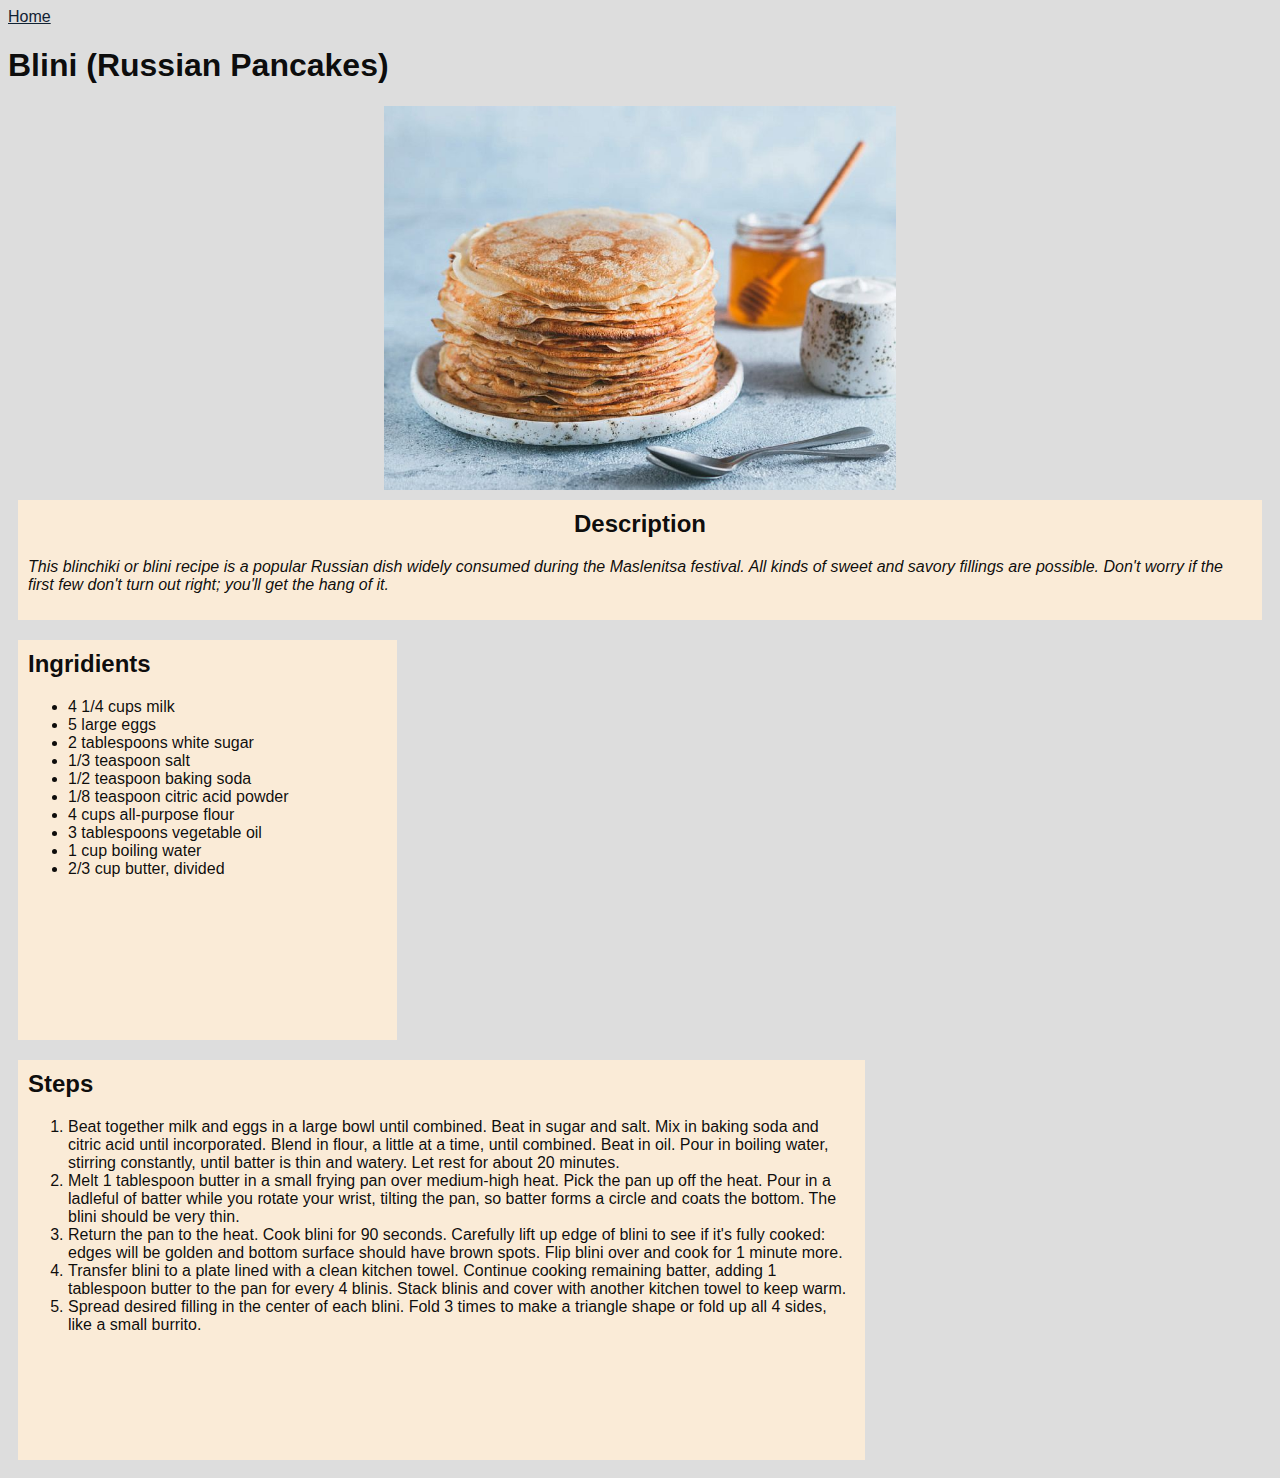
<file: recipes/blini.html>
<!DOCTYPE html>
<html lang="en">
<head>
    <meta charset="UTF-8">
    <meta name="viewport" content="width=device-width, initial-scale=1.0">
    <title>Odin Recipes | Blini (Russian Pancakes)</title>
    <link rel="stylesheet" href="../styles.css">
</head>
<body>
    <a href="../index.html">Home</a>
    <h1>Blini (Russian Pancakes)</h1>
    <img src="../images/blini.jpg" alt="Pancakes" width="512" class="img-section">
    
    <div class="description-container">
        <h2 class="description">Description</h2>
        <p class="description-text">This blinchiki or blini recipe is a popular Russian dish widely consumed during the Maslenitsa festival. 
        All kinds of sweet and savory fillings are possible. 
        Don't worry if the first few don't turn out right; you'll get the hang of it.</p>
    </div>

        <div class="main-section-left">
            <h2>Ingridients</h2>
    <ul>
        <li>4 1/4 cups milk</li>
        <li>5 large eggs</li>
        <li>2 tablespoons white sugar</li>
        <li>1/3 teaspoon salt</li>
        <li>1/2 teaspoon baking soda</li>
        <li>1/8 teaspoon citric acid powder</li>
        <li>4 cups all-purpose flour</li>
        <li>3 tablespoons vegetable oil</li>
        <li>1 cup boiling water</li>
        <li>2/3 cup butter, divided</li>
    </ul>
</div><div class="main-section-right">
    <h2>Steps</h2>
    <ol>
        <li>Beat together milk and eggs in a large bowl until combined. 
            Beat in sugar and salt. Mix in baking soda and citric acid until incorporated. 
            Blend in flour, a little at a time, until combined. Beat in oil. 
            Pour in boiling water, stirring constantly, until batter is thin and watery. 
            Let rest for about 20 minutes.</li>
        <li>Melt 1 tablespoon butter in a small frying pan over medium-high heat. 
            Pick the pan up off the heat. 
            Pour in a ladleful of batter while you rotate your wrist, tilting the pan, so batter forms a circle and coats the bottom.
            The blini should be very thin.</li>
        <li>Return the pan to the heat. 
            Cook blini for 90 seconds. 
            Carefully lift up edge of blini to see if it's fully cooked: edges will be golden and bottom surface should have brown spots. 
            Flip blini over and cook for 1 minute more.</li>
        <li>Transfer blini to a plate lined with a clean kitchen towel. 
            Continue cooking remaining batter, adding 1 tablespoon butter to the pan for every 4 blinis. 
            Stack blinis and cover with another kitchen towel to keep warm.</li>
        <li>Spread desired filling in the center of each blini. 
            Fold 3 times to make a triangle shape or fold up all 4 sides, like a small burrito.
        </li>
    </ol></div>
    
</body>
</html>
</file>
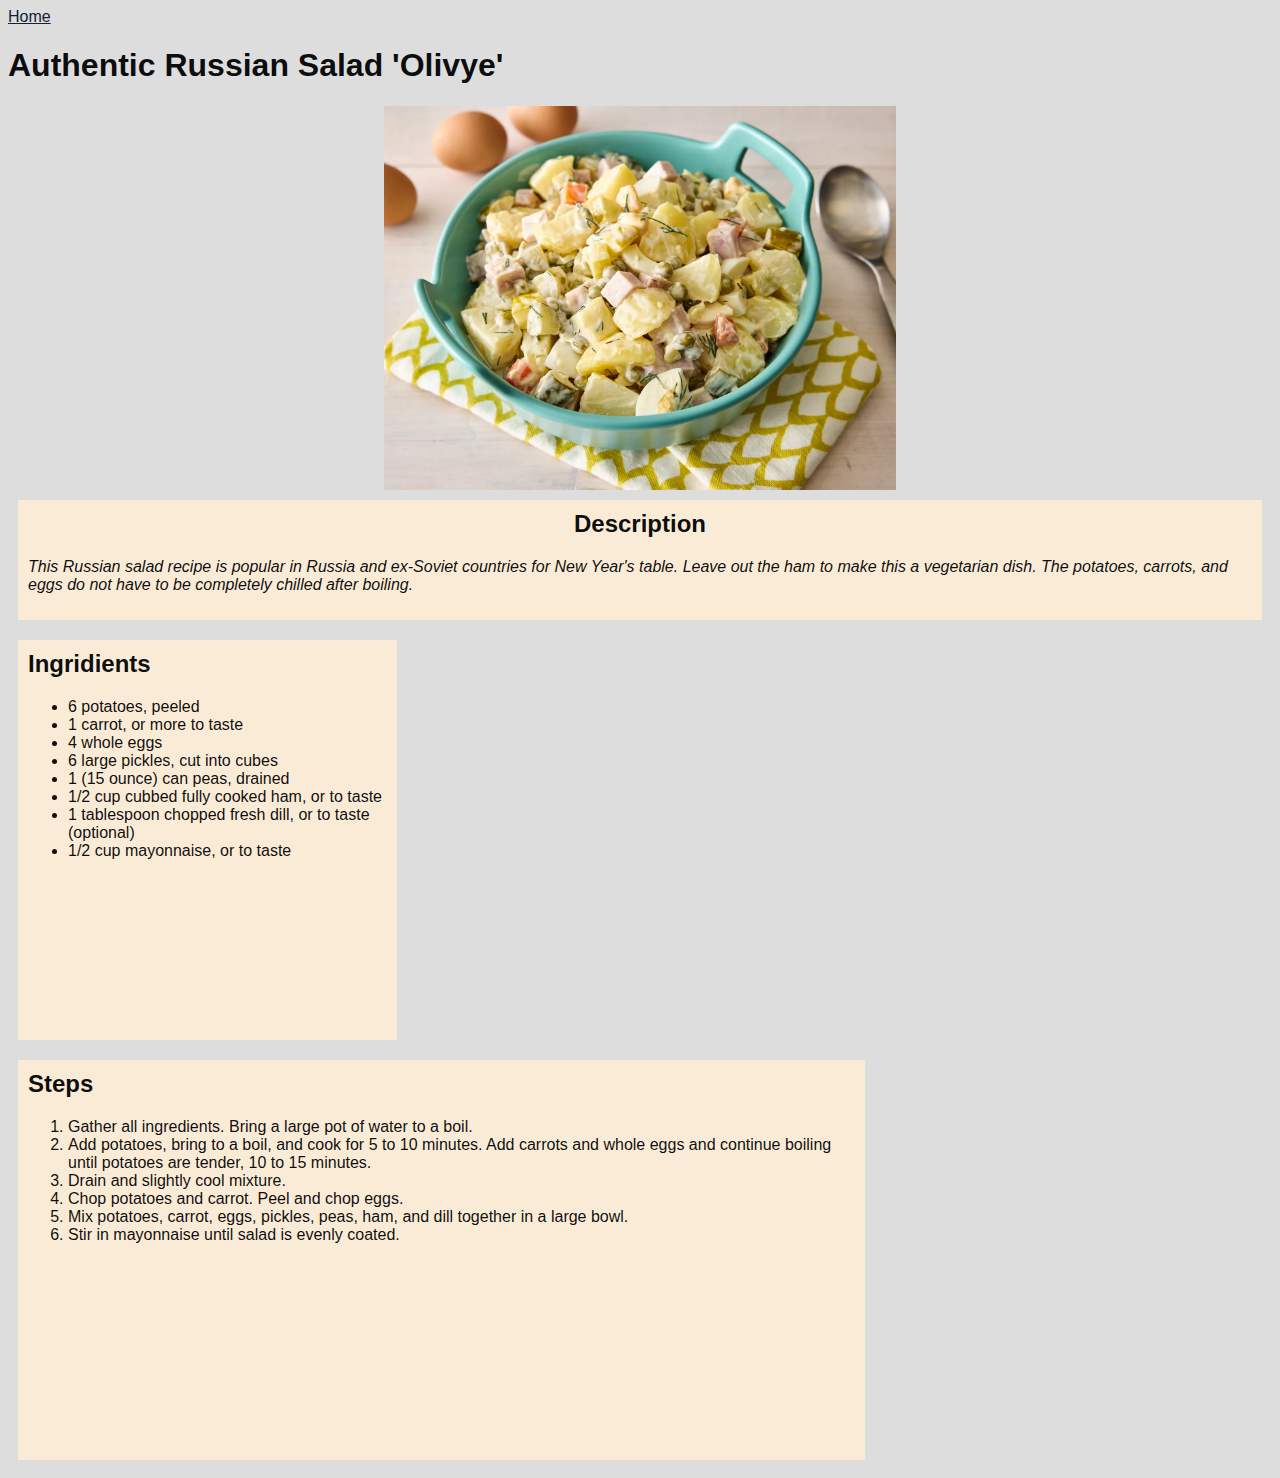
<file: recipes/olivye.html>
<!DOCTYPE html>
<html lang="en">
<head>
    <meta charset="UTF-8">
    <meta name="viewport" content="width=device-width, initial-scale=1.0">
    <title>Odin Recipes | Authentic Russian Salad 'Olivye'</title>
    <link rel="stylesheet" href="../styles.css">
</head>
<body>
    <a href="../index.html">Home</a>
    <h1>Authentic Russian Salad 'Olivye'</h1>
    <img src="../images/olivye.jpg" alt="Olivye salad" width="512" class="img-section">
    <div class="description-container">
        <h2 class="description">Description</h2>
        <p class="description-text">This Russian salad recipe is popular in Russia and ex-Soviet countries for New Year's table. 
        Leave out the ham to make this a vegetarian dish. The potatoes, carrots, and eggs do not have to be completely chilled after boiling.</p></div>
    <div class="main-section-left">
        <h2>Ingridients</h2>
    <ul>
        <li>6 potatoes, peeled</li>
        <li>1 carrot, or more to taste</li>
        <li>4 whole eggs</li>
        <li>6 large pickles, cut into cubes</li>
        <li>1 (15 ounce) can peas, drained</li>
        <li>1/2 cup cubbed fully cooked ham, or to taste</li>
        <li>1 tablespoon chopped fresh dill, or to taste (optional)</li>
        <li>1/2 cup mayonnaise, or to taste</li>
    </ul></div><div class="main-section-right">
        <h2>Steps</h2>
    <ol>
        <li>Gather all ingredients. Bring a large pot of water to a boil.</li>
        <li>Add potatoes, bring to a boil, and cook for 5 to 10 minutes. Add carrots and whole eggs and continue boiling until potatoes are tender, 10 to 15 minutes.</li>
        <li>Drain and slightly cool mixture.</li>
        <li>Chop potatoes and carrot. Peel and chop eggs.</li>
        <li>Mix potatoes, carrot, eggs, pickles, peas, ham, and dill together in a large bowl.</li>
        <li>Stir in mayonnaise until salad is evenly coated.</li>
    </ol></div>



</body>
</html>
</file>
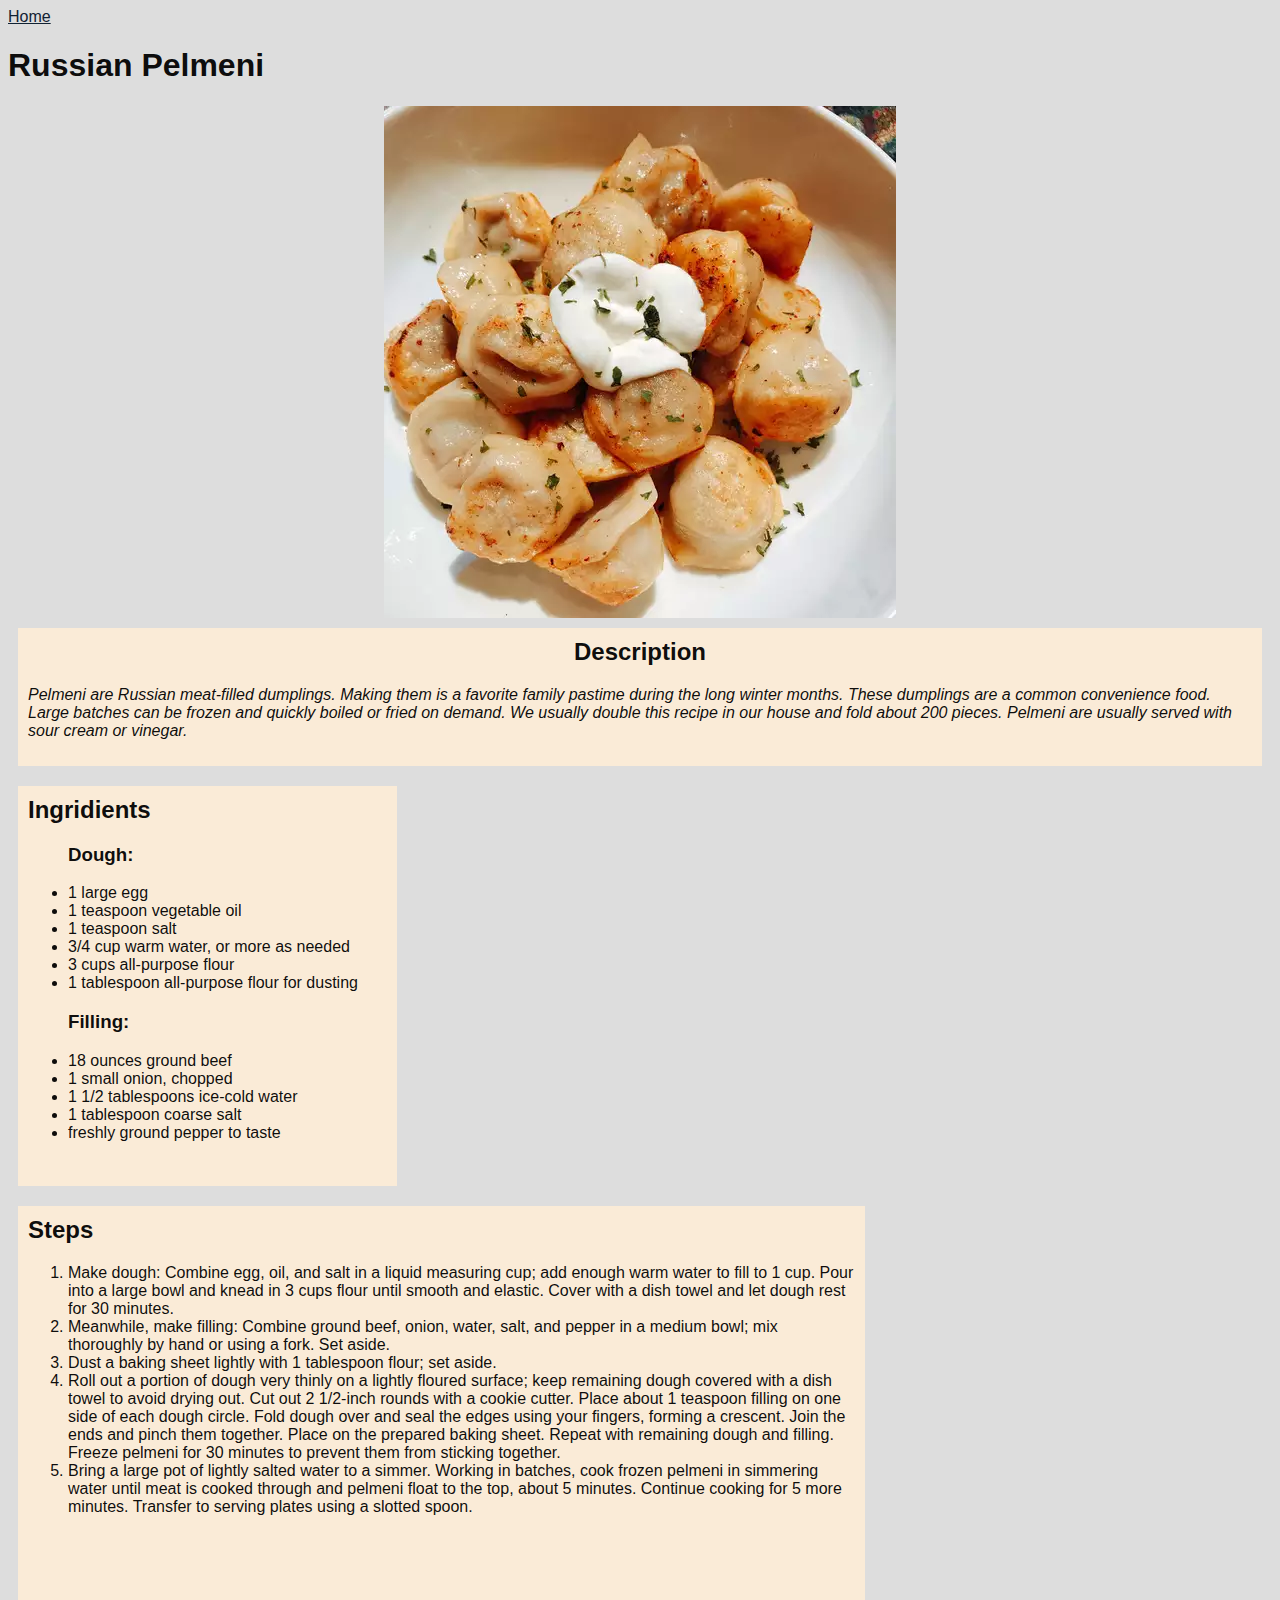
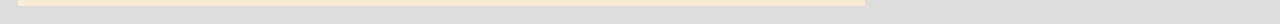
<file: recipes/pelmeni.html>
<!DOCTYPE html>
<html lang="en">
<head>
    <meta charset="UTF-8">
    <meta name="viewport" content="width=device-width, initial-scale=1.0">
    <title>Odin Recipes | Russian Pelmeni</title>
    <link rel="stylesheet" href="../styles.css">
</head>
<body>
    <a href="../index.html">Home</a>
    <h1>Russian Pelmeni</h1>
    <img src="../images/pelmeni.jpg" alt="Pelmeni" width="512" class="img-section">
    <div class="description-container">
        <h2 class="description">Description</h2>
        <p class="description-text">Pelmeni are Russian meat-filled dumplings. Making them is a favorite family pastime during the long winter months. 
        These dumplings are a common convenience food. Large batches can be frozen and quickly boiled or fried on demand. 
        We usually double this recipe in our house and fold about 200 pieces. 
        Pelmeni are usually served with sour cream or vinegar.</p>
    </div>

    <div class="main-section-left">
        <h2>Ingridients</h2>
        <ul>
            <h3>Dough:</h3>
            <li>1 large egg</li>
            <li>1 teaspoon vegetable oil</li>
            <li>1 teaspoon salt</li>
            <li>3/4 cup warm water, or more as needed</li>
            <li>3 cups all-purpose flour</li>
            <li>1 tablespoon all-purpose flour for dusting</li>
            <h3>Filling:</h3>
            <li>18 ounces ground beef</li>
            <li>1 small onion, chopped</li>
            <li>1 1/2 tablespoons ice-cold water</li>
            <li>1 tablespoon coarse salt</li>
            <li>freshly ground pepper to taste</li>
        </ul>
    </div><div class="main-section-right">
    <h2>Steps</h2>
    <ol>
        <li>Make dough: Combine egg, oil, and salt in a liquid measuring cup; 
            add enough warm water to fill to 1 cup. Pour into a large bowl and knead in 3 cups flour until smooth and elastic. 
            Cover with a dish towel and let dough rest for 30 minutes.</li>
        <li>Meanwhile, make filling: Combine ground beef, onion, water, salt, and pepper in a medium bowl; mix thoroughly by hand or using a fork. Set aside.</li>
        <li>Dust a baking sheet lightly with 1 tablespoon flour; set aside.</li>
        <li>Roll out a portion of dough very thinly on a lightly floured surface; 
            keep remaining dough covered with a dish towel to avoid drying out. 
            Cut out 2 1/2-inch rounds with a cookie cutter. 
            Place about 1 teaspoon filling on one side of each dough circle. 
            Fold dough over and seal the edges using your fingers, forming a crescent. 
            Join the ends and pinch them together. Place on the prepared baking sheet. 
            Repeat with remaining dough and filling. Freeze pelmeni for 30 minutes to prevent them from sticking together.</li>
        <li>Bring a large pot of lightly salted water to a simmer. 
            Working in batches, cook frozen pelmeni in simmering water until meat is cooked through and pelmeni float to the top, about 5 minutes.
            Continue cooking for 5 more minutes.
            Transfer to serving plates using a slotted spoon.</li>
    </ol>
</div>
    
</body>
</html>
</file>
<file: styles.css>
*{
    box-sizing:border-box;
}

h2, p{
    margin-top:0;
}

body{
    font-family:"Helvetica", sans-serif;
    background-color: #dddddd;
    color:rgb(0,0,0,.95)
}

.menu-container{
    width:50%;
    display:inline-block;
    font-size: 24px;
    vertical-align:top;
   
}

ul.menu{
    list-style-type: none;
    
}

a{
    color:#112233;
}

a:visited{
    color:#112233;
}

.description-text{
    font-style: italic;
}

.main-img{
    width: 50%;
    height:auto;
    display:inline-block;
}

.img-section{
    display:block;
    width:512px;
    height:auto;
    margin:0 auto;
}

.description{
    text-align: center;
}

.description-container, .main-section-left, .main-section-right{
    background-color: antiquewhite;
    padding:10px;
    margin:10px 10px;
}
.main-section-left{
    display:inline-block;
    width:30%;
    height:400px;
}
.main-section-right{
    display:inline-block;
    width:67%;
    vertical-align: top;
    height:400px;
}
</file>
